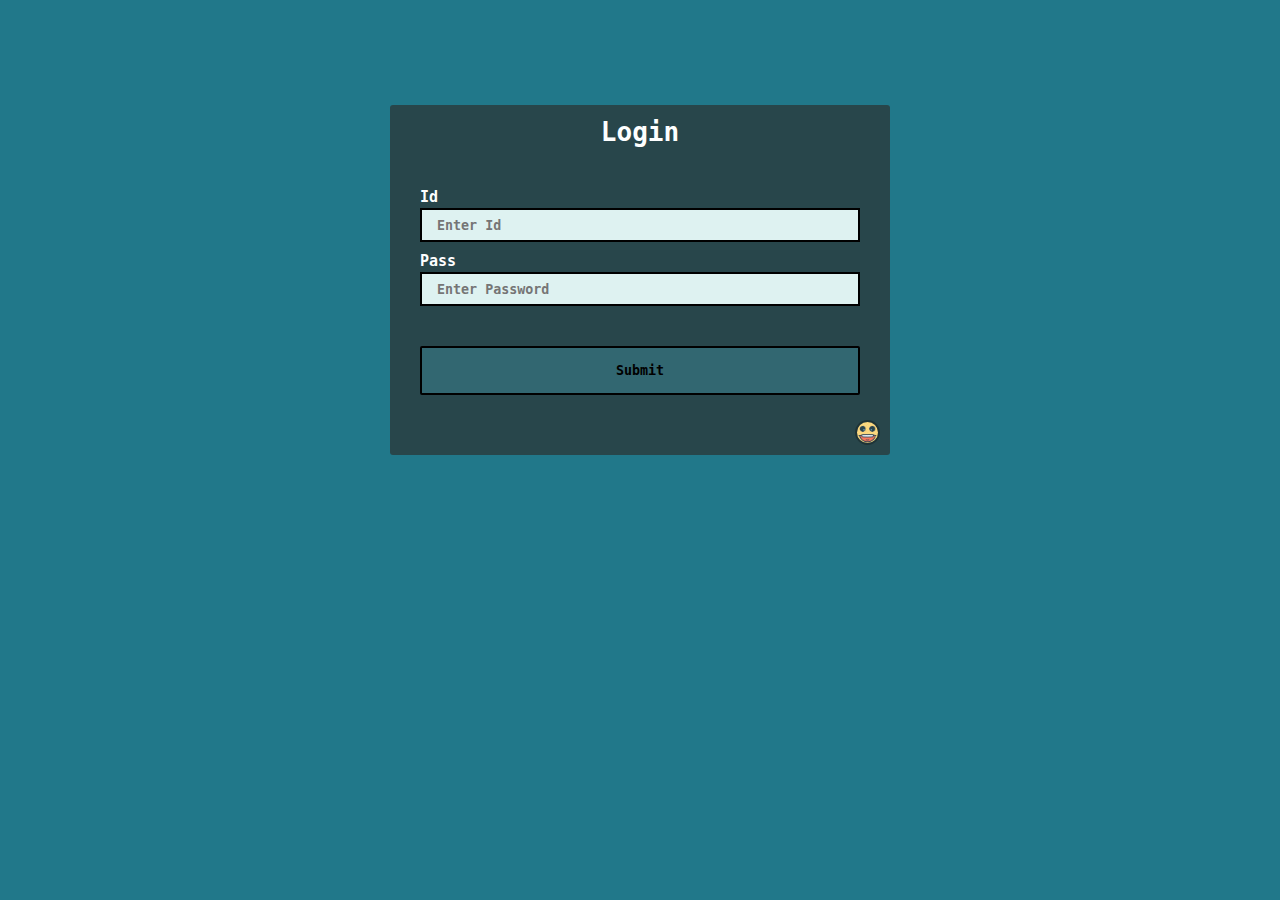
<file: index.html>
<!DOCTYPE html>
<html lang="en" dir="ltr">
  <head>
    <meta charset="utf-8">
    <meta name="viewport" content="width=device-width, initial-scale=1.0">
    <link rel="icon" href="imgs/favicon_01.png" type="image/x-icon">
    <title>WebT</title>
    <style media="screen">

      *{
          font-family: monospace;
          margin: 0;
          padding: 0;
          height: 100%;
      }
      body{
        background: rgb(33, 120, 138);
        height: 100%;
      }

      h1{
        display: flex;
        text-align: center;
        align-items: center;
        align-self: center;
      }

      .login_box{
        background: rgb(40, 70, 75);
        word-wrap: break-word;
        width: 50%;
        max-width: 500px;
        min-width: 200px;
        top: 1%;
        height: 350px;
        margin: 0 auto;
        transform: translateY(30%);
        display: flex;
        flex-direction: column;
        border-radius: 3px;
        border: 0px solid black;
        color: rgb(254, 255, 255);
      }

      .login_button{
        width: 50%;
        margin: 0 auto;
        height: 30px;
        align-self: center;
      }
      .loginform{
        display: flex;
        flex-direction: column;
        justify-content: space-between;
        padding: 30px 30px;
        gap:10px;
      }
      .columnviewContainer{
        display: flex;
        flex-direction: column-reverse;
      }

      /*
      label nagyítás css opció

      viszont fonákul kell ez miatt a HTML tageket rendezni
      aztán visszafele besorolni a flex-el hogy működjön
      mert a kombináló jel:~ csak az első elem után következő
      elemet veszi figyelembe és csak azt lehet módosítani,
      az előtte levőt nem, hiába vannak ugyan abban a konténerben

      ez hogy egyik elem eventjével más elemet módosítunk
      csak akkor jó, ha a két TAG egymás gyereke vagy
      ugyanabban a konténerben vannak msáképp a javascript verzó
      jobb
      */
      .columnviewContainer #idInput:focus ~ #labelId{
        font-size: 19px;
      }
      .columnviewContainer #passInput:focus ~ #labelPass{
        font-size: 19px;
      }

      .bigInput{
        height: 30px;
        font-weight: bold;
        padding: 15px;
        border: 2px solid black;
        -webkit-transition: 0.5s;
        box-sizing: border-box;
        outline: none;
        background: rgb(222, 242, 241);
      }
      .bigInput:focus{
        border-color: rgb(35, 177, 222);
      }
     

      label{
        font-weight: bold;
        font-size: 15px;
        display: block;
        height: 20px;
        -webkit-transition: 0.1s;
        position:relative;
      }
      /*~*/
      
     
      .submitbutton{
        display: block;
        text-decoration: none;
        font-weight: bold;
        width: 100%;
        height: 100%;
        margin: 30px auto;
        padding: 15px 15px;
        border-radius: 2px;
        border: 2px solid black;
        background: rgb(50, 103, 113);
        -webkit-transition: 0.15s;
      }
      .submitbutton:hover{
        background: black;
        color: white;
      }

      @media only screen and (max-width: 768px) {
        .login_box{
          width: 95%;
          height: 100%;
          max-width: inherit;
          max-height: 400px;
        }
      }

      #creator {
        position: absolute;
        z-index: 10;
        right: 10px;
        bottom: 10px;
        border: 2px solid rgb(30, 51, 55);
        border-radius: 20px;
        color: black;
        padding: 3px;
        background-image: url('imgs/smiley_01.png');
        background-position: left;
        background-size: contain; /*cover jobb de ebben az esetben ez nem tűnik olyan bugosnak*/
        background-origin: border-box;
        background-repeat: no-repeat;
        overflow: hidden;
        width: 15px;
        height: 15px;
        transition: width 0.2s ease-in-out, background 0.4s linear, text-indent 0.1s ease-in;
        cursor: default;
        /* elrejti a szöveget */
        text-indent: 200%;
        white-space: nowrap;
        overflow: hidden;
      }
      #creator:hover{
        width: 97px;
        background: rgb(44, 140, 153);
        text-indent: 0%;
        background-position:right;
      }
    </style>
  </head>

  <body>

    <div class="login_box">
      <h1>Login</h1>

      <form class="loginform" action="index.html" method="post">
        <div class="columnviewContainer">
          <input id="idInput" class="bigInput" type="text" name="" value="" placeholder="Enter Id">
          <label id="labelId" for="idlabel">Id</label>
        </div>
        <div class="columnviewContainer">
          <input id="passInput" class="bigInput" type="password" name="" value="" placeholder="Enter Password">
          <label id="labelPass" for="passlabel">Pass</label>
        </div>
        <button class="submitbutton" type="button" name="button" onclick="loginButtonClicked()">Submit</button>
      </form>
      <span id="creator" for="">made by <strong>cappi</strong></span>

    </div>
  </body>

  <script type="text/javascript">
    function loginButtonClicked(){
      if (document.getElementById('idInput').value == "admin" & document.getElementById('passInput').value == "admin") {
      window.location.href = "tennivalok.html"
      console.log("true")
    } else {
      console.log("false")
    }
    }

    //label nagyítás js opció
    /*ez a módszer akkor jobb ha az oldalon teljesen máshol
    kell valamit módosítani, ha a két TAG egymás gyereke vagy
    ugyanabban a konténerben vannak akkor a css megoldás egyszerűbb*/

    /*const id_input = document.getElementById('idInput');
    const pass_input = document.getElementById('passInput');
    const id_label = document.getElementById('labelId');
    const pass_label = document.getElementById('labelPass');

    id_input.addEventListener('focusin', resizeLabel);
    id_input.addEventListener('focusout', resizeLabel);
    pass_input.addEventListener('focusin', resizeLabel);
    pass_input.addEventListener('focusout', resizeLabel);

    function resizeLabel(event){
      var target;
      if (event.target.id == 'idInput'){
          target = id_label;
        } else if (event.target.id == 'passInput'){
          target = pass_label;
      }

      if(event.type == 'focusin'){
        target.style.fontSize = '19px';
      } else {
        target.style.fontSize = '15px';
      }
    }*/

  </script>
</html>
</file>
